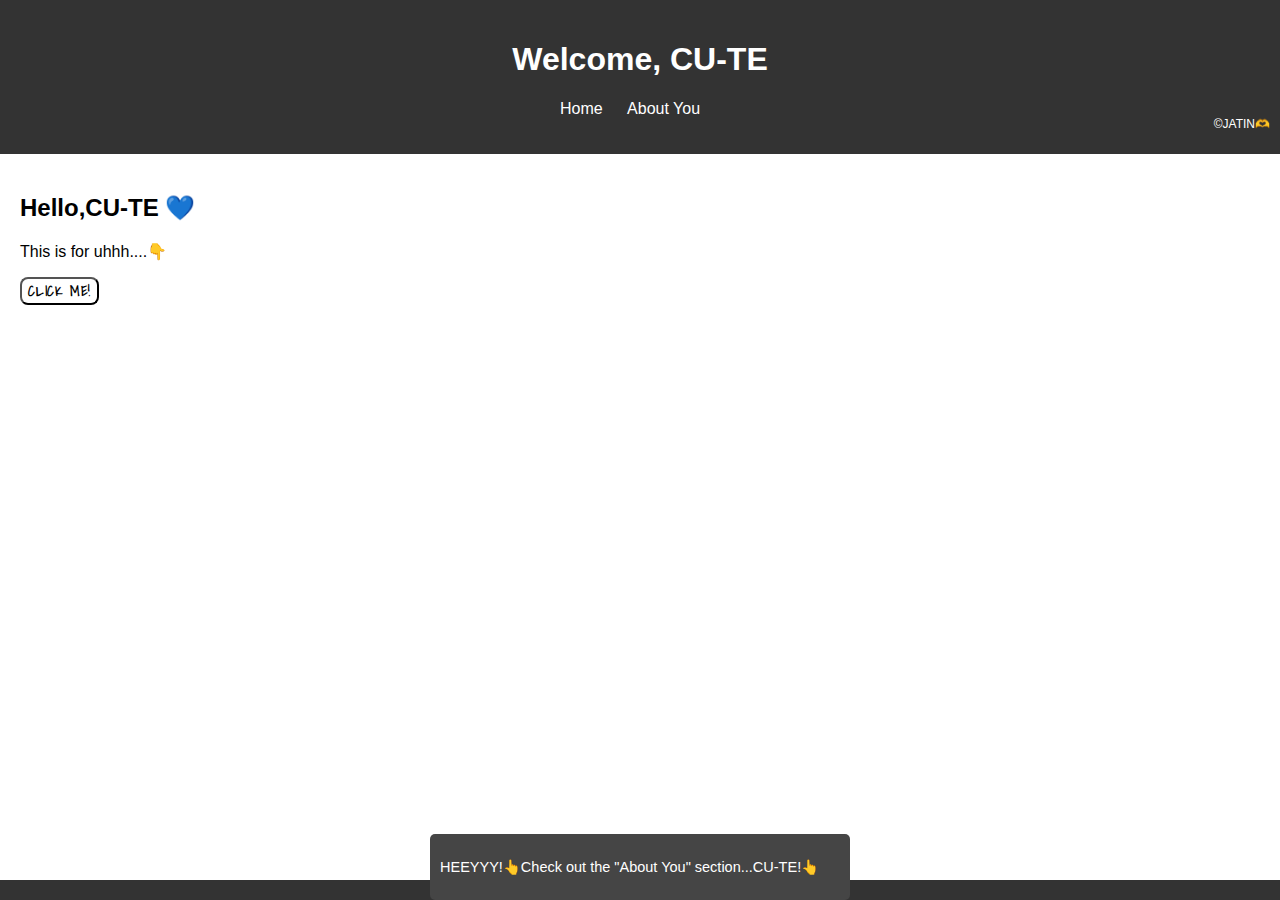
<file: index.html>
<!DOCTYPE html>
<html lang="en">
<head>
    <meta charset="UTF-8">
    <meta name="viewport" content="width=device-width, initial-scale=1.0">
    <title>Hello Buddy....</title>
    <link rel="stylesheet" href="styles.css">
</head>
<body>
    <header>
        <h1>Welcome, CU-TE</h1>
        <nav>
            <ul>
                <li><a href="index.html">Home</a></li>
                <li><a href="about.html">About You </a></li>
            </ul>
        </nav>
		<div class="name">
		<p class="right-top-text">&#169;JATIN&#129782;</p>
		</div>
    </header>
    <main>
        <section class="hero">
            <h2>Hello,CU-TE &#128153;</h2>
            <p>This is for uhhh....&#128071;</p>
            <button class="button-3" onclick="showMessage()">Click Me!</button>
            <p id="secretMessage" style="display:none;">" I can't help but feel attracted to you " &#128523;</p>
        </section>
    </main>
    <footer>
       
    </footer>
	<!-- Note Section -->
<div class="note">
    <p>HEEYYY!&#128070;Check out the "About You" section...CU-TE!&#128070;</p>
</div> 	

    <script src="script.js"></script>
</body>
</html>
</file>
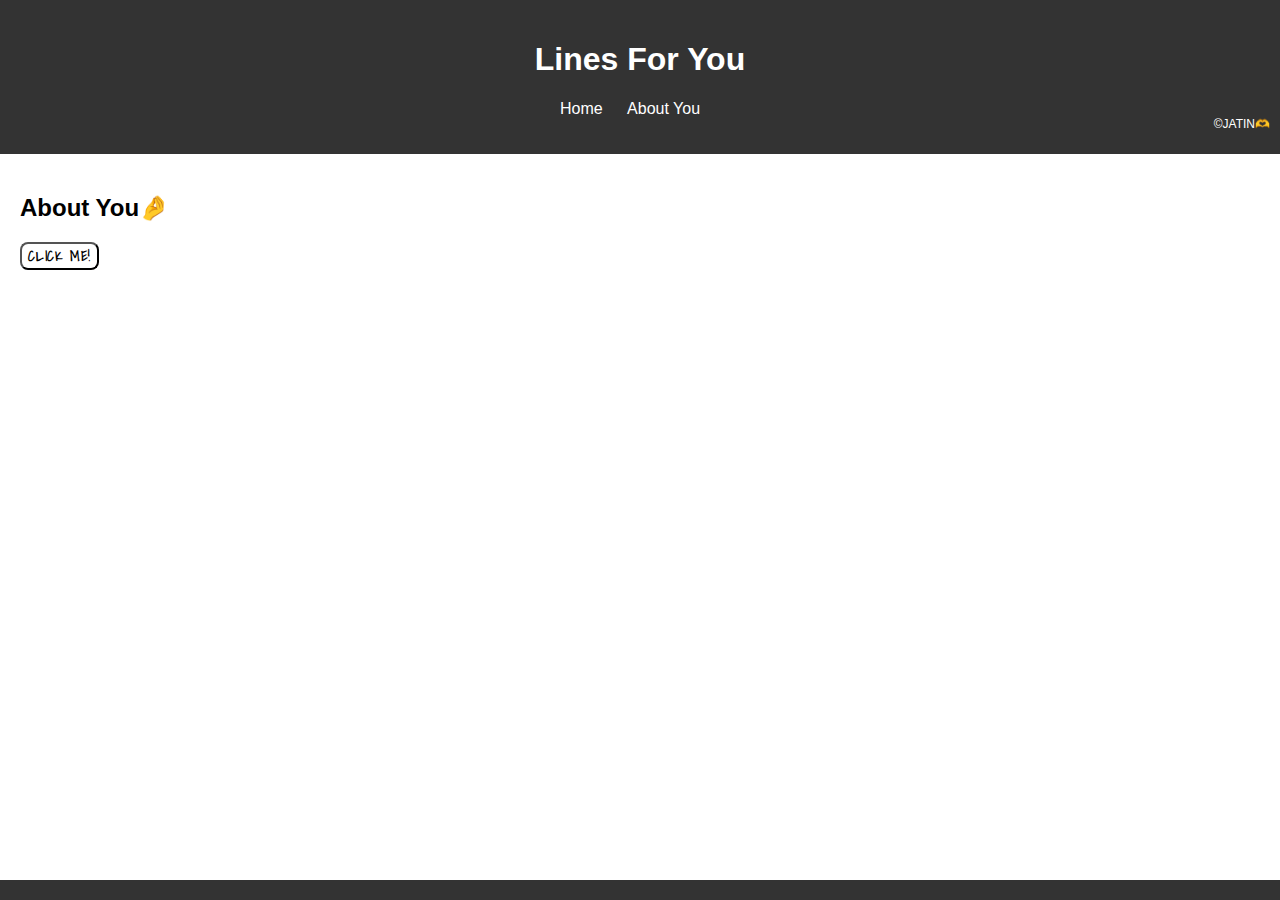
<file: about.html>
<!DOCTYPE html>
<html lang="en">
<head>
    <meta charset="UTF-8">
    <meta name="viewport" content="width=device-width, initial-scale=1.0">
    <title>About You</title>
    <link rel="stylesheet" href="styles.css">
</head>
<body>
    <header>
        <h1>Lines For You</h1>
        <nav>
            <ul>
                <li><a href="index.html">Home</a></li>
                <li><a href="about.html">About You </a></li>
            </ul>
        </nav>
		<div class="name">
		<p class="right-top-text">&#169;JATIN&#129782;</p>
		</div>
    </header>
    <main class="about-content">
        <section>
            <h2>About You&#129292;</h2>
			<button class="button-3" onclick="showcode()">Click Me!</button>
			 <p id="secretcode" style="display:none;">&#128073;  " Beauty lies in the heart and I find you extremely beautiful,<br>Not only because you are pretty but also because you have a heart of gold…"&#128521;&#128537; </p>
            
        </section>
    </main>
    <footer>
      
    </footer>
	<script src="script.js"></script>
</body>
</html>
</file>
<file: styles.css>
@import url('https://fonts.googleapis.com/css2?family=Shadows+Into+Light&display=swap');
/* General Styles */
body {
    font-family: Arial, sans-serif;
    margin: 0;
    padding: 0;
    position: relative;
}

/* Note Styles */
.note {
    position: fixed;
    bottom: 0;
    left: 50%;
    transform: translateX(-50%);
    background-color: #454545;
    color: white;
    width: 80%; /* Adjust the width as needed */
	max-width: 400px; /* Set a maximum width if desired */
    padding: 10px;
    border-radius: 5px;
    z-index: 1000;
    font-size: 50px;
    animation: slide 3s ease-out forwards;
}



@keyframes slide {
    from {
        transform: translate(-50%, 100%);
        opacity: 0;
    }
    to {
        transform: translate(-50%, -50%);
        opacity: 1;
    }
}


/* Small font */
.note p {
    font-size: 14.5px;
}
header {
    background-color: #333;
    color: #fff;
    padding: 20px;
    text-align: center;
}

nav ul {
    list-style-type: none;
    padding: 0;
}

nav ul li {
    display: inline;
    margin-right: 20px;
}

nav ul li a {
    text-decoration: none;
    color: #fff;
}

name {
	  position: relative;
  width: 100%; /* or whatever width you desire */
  height: 100vh; /* or whatever height you desire */
}

.right-top-text {
  position: absolute;
  top: 105px;
  right: 10px;
  font-size: 12px;
  
}
main {
    padding: 20px;
}

footer {
    background-color: #333;
    color: #fff;
    text-align: center;
    padding: 10px;
    position: fixed;
    bottom: 0;
    width: 100%;
}
.button-3 {
    text-transform: uppercase;
    letter-spacing: 0.05rem;
    font-weight: 700;
    font-size: 0.85rem;
	font-family: 'Shadows Into Light',cursive;
    border-radius: 0.5rem;
    overflow: hidden;
    color: var(--font-color-black);
    background-color: var(--btn-bg-color-hover);
	cursor: pointer;
}

.button-3 span {
    position: relative;
}

.button-3::before {
    content: '';
    background: var(--btn-bg-color);
    width: 120%;
    left: -10%;
    transform: skew(30deg);
    transition: transform 0.4s cubic-bezier(0.3, 1, 0.8, 1);
}

.button-3:hover::before {
    transform: translate3d(100%, 0, 0);
}

/* Media Queries for Responsive Design */
@media only screen and (max-width: 600px) {
    header {
        padding: 10px;
    }
}

/* Heart Styles */
  .heart {
   z-index : 999;
   position : absolute;
}
.heart:before,
.heart:after {
   content : "";
   background-color : #fc2a62;
   position : absolute;
   height : 30px;
   width : 45px;
   border-radius : 15px 0px 0px 15px;
}
.heart:before {
   transform : rotate(45deg);
}
.heart:after {
   left : 10.5px;
   transform : rotate(135deg);
}
@keyframes heartfade {
   0% {
    opacity : 1;
   }
   50% {
    opacity : 0;
   }
}
.heart {
   z-index : 999;
   animation : heartfade 6s linear;
   position : absolute;
}
</file>
